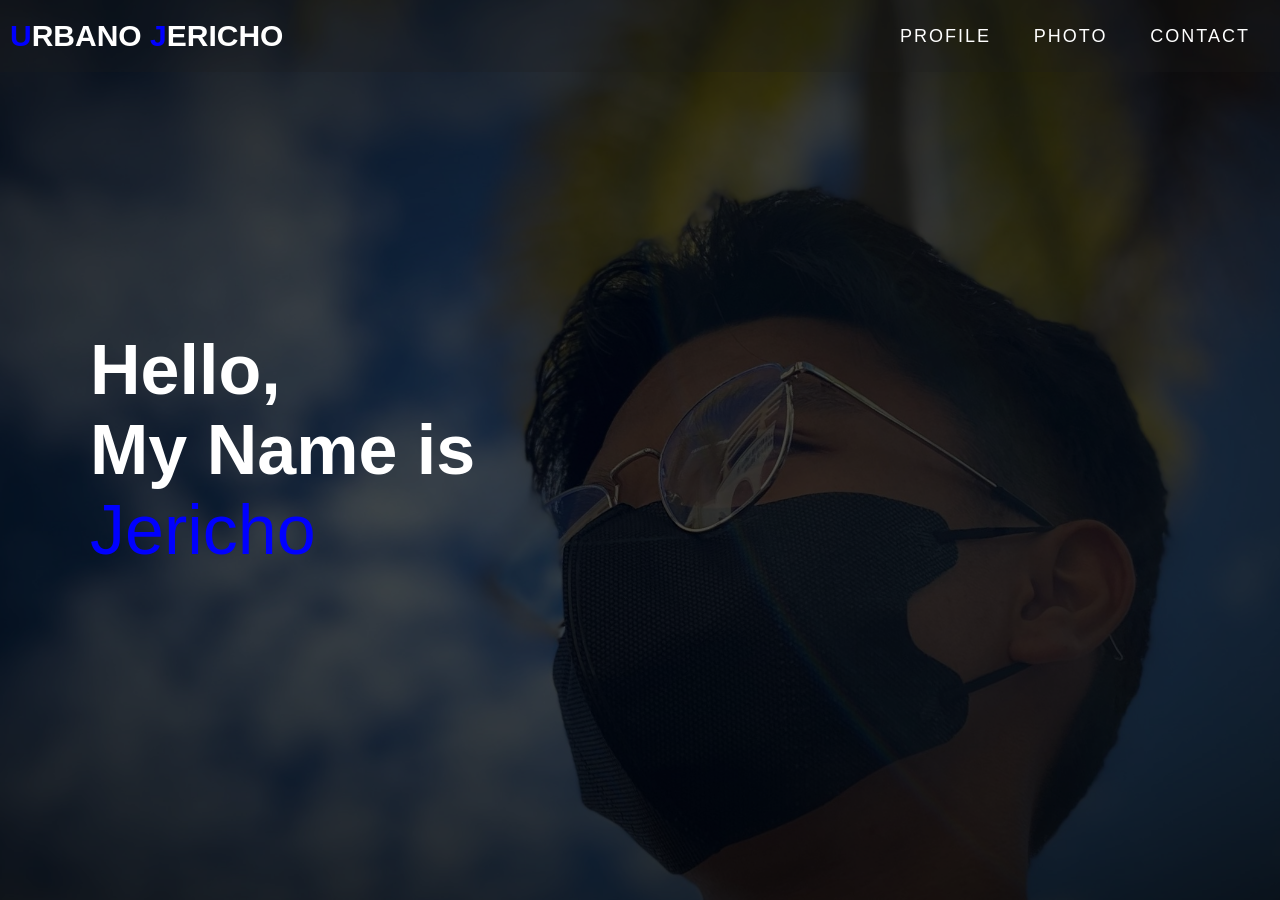
<file: index.html>
<!DOCTYPE html>
<html lang="en">

<head>
  <meta charset="UTF-8">
  <meta name="viewport" content="width=device-width, initial-scale=1.0">
  <link rel="stylesheet" href="style.css">
  <link rel="icon" href="./img/logo.png" type="image/x-icon">
  <title>Home|Jericho</title>
</head>
<body>
  <section id="header">
    <div class="header container">
      <div class="nav-bar">
        <div class="brand">
          <a href="#hero">
            <h1><span>U</span>rbano <span>J</span>ericho</h1>
          </a>
        </div>
        <div class="nav-list">
          <div class="hamburger">
            <div class="bar"></div>
          </div>
          <ul>
            <li><a href="./profile.html" data-after="Profile">Profile</a></li>
            <li><a href="./photo.html" data-after="Photo">Photo</a></li>
            <li><a href="./contact.html" data-after="Contact">Contact</a></li>
          </ul>
        </div>
      </div>
    </div>
  </section>
  <section id="hero">
    <div class="hero container">
      <div>
        <h1>Hello, <span></span></h1>
        <h1>My Name is <span></span></h1>
        <h1>Jericho <span></span></h1>
     </div>
    </div>
  </section>
  <script src="./app.js"></script> 
  </body>
</html>
</file>
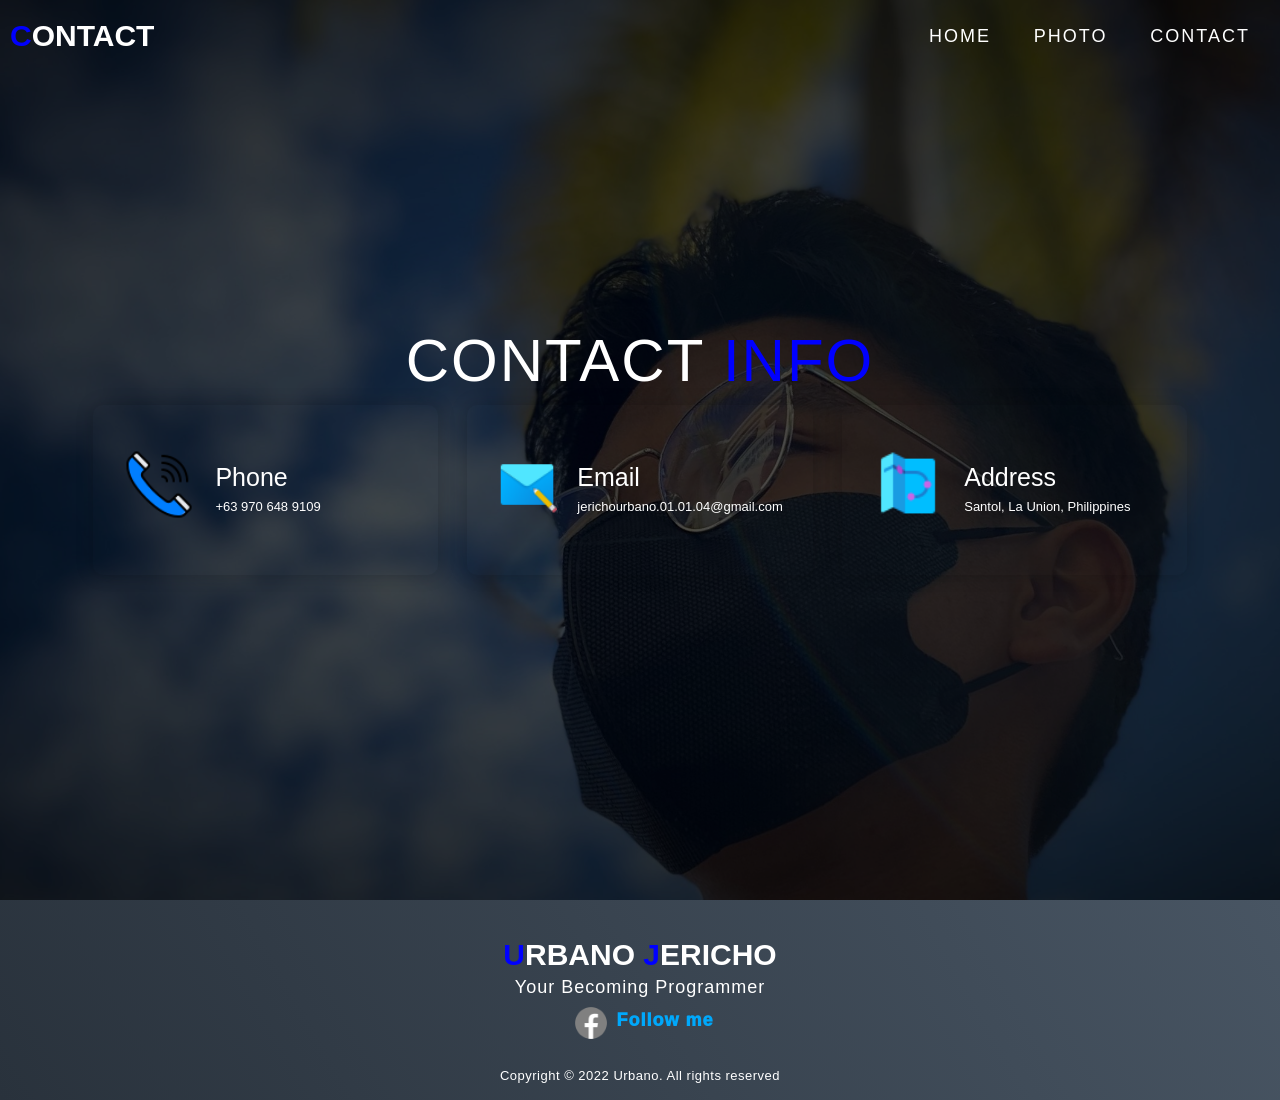
<file: contact.html>
<!DOCTYPE html>
<html lang="en">

<head>
  <meta charset="UTF-8">
  <meta name="viewport" content="width=device-width, initial-scale=1.0">
  <link rel="stylesheet" href="style.css">
  <link rel="icon" href="./img/logo.jpg" type="image/x-icon">
  <title>Contact|Jericho</title>
</head>
<body>
  <section id="header">
    <div class="header container">
      <div class="nav-bar">
        <div class="brand">
          <a href="#home">
            <h1><span>C</span>ontact</h1>
          </a>
        </div>
        <div class="nav-list">
          <div class="hamburger">
            <div class="bar"></div>
          </div>
          <ul>
            <li><a href="./index.html" data-after="Home">Home</a></li>
            <li><a href="./photo.html" data-after="Photo">Photo</a></li>
            <li><a href="./contact.html" data-after="Contact">Contact</a></li>
          </ul>
        </div>
      </div>
    </div>
  </section>
  <section id="contact">
    <div class="contact container">
      <div>
        <h1 class="section-title">Contact <span>info</span></h1>
      </div>
      <div class="contact-items">
        <div class="contact-item">
          <div class="icon"><img src="./img/icons/icons8-phone-call-64.png" /></div>
          <div class="contact-info">
            <h1>Phone</h1>
            <h2>+63 970 648 9109</h2>
          </div>
        </div>
        <div class="contact-item">
          <div class="icon"><img src="./img/icons/icons8-composing-mail-48.png" /></div>
          <div class="contact-info">
            <h1>Email</h1>
            <h2>jerichourbano.01.01.04@gmail.com</h2>
          </div>
        </div>
        <div class="contact-item">
          <div class="icon"><img src="./img/icons/icons8-waypoint-map-48.png" /></div>
          <div class="contact-info">
            <h1>Address</h1>
            <h2>Santol, La Union, Philippines</h2>
          </div>
        </div>
      </div>
    </div>
  </section>
  <section id="footer">
    <div class="footer container">
      <div class="brand">
        <h1><span>U</span>rbano <span>J</span>ericho</h1>
      </div>
      <h2>Your Becoming Programmer</h2>
      <div class="social-icon">
        <div class="social-item">
          <a href="https://www.facebook.com/echong.urbano?mibextid=ZbWKwL"><img src="./img/icons/icons8-facebook-48.png" /></a></div>
          <a href="https://www.facebook.com/echong.urbano?mibextid=ZbWKwL"><h3>Follow me</h3></a> 
        </div>
    <div>
      <p>Copyright © 2022 Urbano. All rights reserved</p>
    </div>
  </section>
 <script src="./app.js"></script> 
 </body>
</html>
</file>
<file: style.css>
@import url('https://fonts.googleapis.com/css2?family=Roboto:wght@100;300;400;500;700;900&display=swap');
* {
	padding: 0;
	margin: 0;
	box-sizing: border-box;
}
html {
	font-size: 10px;
	font-family: 'Montserrat', sans-serif;
	scroll-behavior: smooth;
}
a {
	text-decoration: none;
}
.container {
	min-height: 100vh;
	width: 100%;
	display: flex;
	align-items: center;
	justify-content: center;
}
img {
	height: 100%;
	width: 100%;
	object-fit: cover;
}
p {
	color: black;
	font-size: 1.4rem;
	margin-top: 5px;
	line-height: 2.5rem;
	font-weight: 300;
	letter-spacing: 0.05rem;
}
.section-title {
	font-size: 4rem;
	font-weight: 300;
	color: black;
	margin-bottom: 10px;
	text-transform: uppercase;
	letter-spacing: 0.2rem;
	text-align: center;
}
.section-title span {
	color: blue;
}

.cta {
	display: inline-block;
	padding: 10px 30px;
	color: white;
	background-color: transparent;
	border: 2px solid b;
	font-size: 2rem;
	text-transform: uppercase;
	letter-spacing: 0.1rem;
	margin-top: 30px;
	transition: 0.3s ease;
	transition-property: background-color, color;
}
.cta:hover {
	color: white;
	background-color: blue;
}
.brand h1 {
	font-size: 3rem;
	text-transform: uppercase;
	color: white;
}
.brand h1 span {
	color: blue;
}
#header {
	position: fixed;
	z-index: 1000;
	left: 0;
	top: 0;
	width: 100vw;
	height: auto;
}
#header .header {
	min-height: 8vh;
	background-color: rgba(31, 30, 30, 0.24);
	transition: 0.3s ease background-color;
}
#header .nav-bar {
	display: flex;
	align-items: center;
	justify-content: space-between;
	width: 100%;
	height: 100%;
	max-width: 1300px;
	padding: 0 10px;
}
#header .nav-list ul {
	list-style: none;
	position: absolute;
	background-color: rgb(31, 30, 30);
	width: 100vw;
	height: 100vh;
	left: 100%;
	top: 0;
	display: flex;
	flex-direction: column;
	justify-content: center;
	align-items: center;
	z-index: 1;
	overflow-x: hidden;
	transition: 0.5s ease left;
}
#header .nav-list ul.active {
	left: 0%;
}
#header .nav-list ul a {
	font-size: 2.5rem;
	font-weight: 500;
	letter-spacing: 0.2rem;
	text-decoration: none;
	color:white;
	text-transform: uppercase;
	padding: 20px;
	display: block;
}
#header .nav-list ul a::after {
	content: attr(data-after);
	position: absolute;
	top: 50%;
	left: 50%;
	transform: translate(-50%, -50%) scale(0);
	color: rgba(240, 248, 255, 0.021);
	font-size: 13rem;
	letter-spacing: 50px;
	z-index: -1;
	transition: 0.3s ease letter-spacing;
}
#header .nav-list ul li:hover a::after {
	transform: translate(-50%, -50%) scale(1);
	letter-spacing: initial;
}
#header .nav-list ul li:hover a {
	color: blue;
}
#header .hamburger {
	height: 60px;
	width: 60px;
	display: inline-block;
	border: 3px solid white;
	border-radius: 50%;
	position: relative;
	display: flex;
	align-items: center;
	justify-content: center;
	z-index: 100;
	cursor: pointer;
	transform: scale(0.8);
	margin-right: 20px;
}
#header .hamburger:after {
	position: absolute;
	content: '';
	height: 100%;
	width: 100%;
	border-radius: 50%;
	border: 3px solid white;
	animation: hamburger_puls 1s ease infinite;
}
#header .hamburger .bar {
	height: 2px;
	width: 30px;
	position: relative;
	background-color: white;
	z-index: -1;
}
#header .hamburger .bar::after,
#header .hamburger .bar::before {
	content: '';
	position: absolute;
	height: 100%;
	width: 100%;
	left: 0;
	background-color: white;
	transition: 0.3s ease;
	transition-property: top, bottom;
}
#header .hamburger .bar::after {
	top: 8px;
}
#header .hamburger .bar::before {
	bottom: 8px;
}
#header .hamburger.active .bar::before {
	bottom: 0;
}
#header .hamburger.active .bar::after {
	top: 0;
}
#hero {
	background-image: url(./img/background.jpg);
	background-size: cover;
	background-position: top center;
	position: relative;
	z-index: 1;
}
#hero::after {
	content: '';
	position: absolute;
	left: 0;
	top: 0;
	height: 100%;
	width: 100%;
	background-color: black;
	opacity: 0.7;
	z-index: -1;
}
#hero .hero {
	max-width: 1200px;
	margin: 0 auto;
	padding: 0 50px;
	justify-content: flex-start;
}
#hero h1 {
	display: block;
	width: fit-content;
	font-size: 4rem;
	position: relative;
	color: transparent;
	animation: text_reveal 0.5s ease forwards;
	animation-delay: 1s;
}
#hero h1:nth-child(1) {
	animation-delay: 1s;
}
#hero h1:nth-child(2) {
	animation-delay: 2s;
}
#hero h1:nth-child(3) {
	animation: text_reveal_name 0.5s ease forwards;
	animation-delay: 3s;
}
#hero h1 span {
	position: absolute;
	top: 0;
	left: 0;
	height: 100%;
	width: 0;
	background-color:blue;
	animation: text_reveal_box 1s ease;
	animation-delay: 0.5s;
}
#hero h1:nth-child(1) span {
	animation-delay: 0.5s;
}
#hero h1:nth-child(2) span {
	animation-delay: 1.5s;
}
#hero h1:nth-child(3) span {
	animation-delay: 2.5s;
}
#about {
	background-image: url(./img/background.jpg);
	background-size: cover;
	background-position: top center;
	position: relative;
	z-index: 1;
}
#about::after {
	content: '';
	position: absolute;
	left: 0;
	top: 0;
	height: 100%;
	width: 100%;
	background-color: black;
	opacity: 0.7;
	z-index: -1;
}
#about .about {
	flex-direction: column-reverse;
	text-align: center;
	max-width: 1200px;
	margin: 0 auto;
	padding: 100px 20px;
}
#about .col-left {
	width: 250px;
	height: 360px;
}
#about .col-right {
	width: 100%;
}
#about .col-right h2 {
	font-size: 1.8rem;
	font-weight: 500;
	letter-spacing: 0.2rem;
	margin-bottom: 10px;
	color: white;
}
#about .col-right p {
	margin-bottom: 5px;
	color: white;
}
#about .col-left .about-img {
	height: 100%;
	width: 100%;
	position: relative;
	border: 10px solid ;
}
#about .col-left .about-img::after {
	content: '';
	position: absolute;
	left: -33px;
	top: 19px;
	height: 98%;
	width: 98%;
	border: 7px solid blue;
	z-index: -1;
}
#photos {
	background-image: url(./img/background2.jpg);
	background-size: cover;
	background-position: top center;
	position: relative;
	z-index: 1;
}
#photos::after {
	content: '';
	position: absolute;
	left: 0;
	top: 0;
	height: 100%;
	width: 100%;
	background-color: black;
	opacity: 0.7;
	z-index: -1;
}
#photos .photos {
	flex-direction: column;
	max-width: 1200px;
	margin: 0 auto;
	padding: 100px 0;
}
#photos .photos-header h1 {
	margin-bottom: 50px;
	color: white;
}
#photos .all-photos {
	display: flex;
	align-items: center;
	justify-content: center;
	flex-direction: column;
}
#photos .photo-item {
	display: flex;
	align-items: center;
	justify-content: center;
	flex-direction: column;
	width: 80%;
	margin: 20px auto;
	overflow: hidden;
	border-radius: 10px;
}
#photos .photo-info {
	padding: 30px;
	flex-basis: 50%;
	height: 100%;
	display: flex;
	align-items: flex-start;
	justify-content: center;
	flex-direction: column;
	background-image: linear-gradient(60deg, #29323c 0%, #485563 100%);
	color: white;
}
#photos .photo-info h1 {
	font-size: 4rem;
	font-weight: 500;
}
#photos .photo-info h2 {
	font-size: 1.8rem;
	font-weight: 500;
	margin-top: 10px;
}
#photos .photo-info p {
	color: white;
}
#photos .photo-img {
	flex-basis: 50%;
	height: 300px;
	overflow: hidden;
	position: relative;
}
#photos .photo-img:after {
	content: '';
	position: absolute;
	left: 0;
	top: 0;
	height: 100%;
	width: 100%;
	background-image: linear-gradient(60deg, #29323c 0%, #485563 100%);
	opacity: 0.7;
}
#photos .photo-img img {
	transition: 0.3s ease transform;
}
#photos .photo-item:hover .photo-img img {
	transform: scale(1.1);
}
#contact {
	background-image: url(./img/background.jpg);
	background-size: cover;
	background-position: top center;
	position: relative;
	z-index: 1;
}
#contact::after {
	content: '';
	position: absolute;
	left: 0;
	top: 0;
	height: 100%;
	width: 100%;
	background-color: black;
	opacity: 0.7;
	z-index: -1;
}
#contact .contact {
	flex-direction: column;
	max-width: 1200px;
	margin: 0 auto;
	width: 90%;
}
#contact .contact-items {
	width: 100%;
}
#contact .contact-item {
	width: 80%;
	padding: 20px;
	text-align: center;
	border-radius: 10px;
	padding: 30px;
	margin: 30px;
	display: flex;
	justify-content: center;
	align-items: center;
	flex-direction: column;
	box-shadow: 0px 0px 18px 0 #0000002c;
	transition: 0.3s ease box-shadow;
}
#contact .contact-item:hover {
	box-shadow: 0px 0px 5px 0 #0000002c;
}
#contact .icon {
	width: 70px;
	margin: 0 auto;
	margin-bottom: 10px;
}
#contact .contact-info h1 {
	font-size: 2.5rem;
	font-weight: 500;
	margin-bottom: 5px;
}
#contact .contact-info h2 {
	font-size: 1.3rem;
	line-height: 2rem;
	font-weight: 500;
}
#footer {
	background-image: linear-gradient(60deg, #29323c 0%, #485563 100%);
}
#footer .footer {
	min-height: 200px;
	flex-direction: column;
	padding-top: 35px;
	padding-bottom: 10px;
}
#footer h2 {
	color: white;
	font-weight: 500;
	font-size: 1.8rem;
	letter-spacing: 0.1rem;
	margin-top: 5px;
	margin-bottom: 5px;
}
#footer .social-icon {
	display: flex;
	margin-bottom: 15px;
}
#footer .social-item {
	height: 40px;
	width: 40px;
	margin: 0 5px;
}
#footer .social-item img {
	filter: grayscale(1);
	transition: 0.3s ease filter;
}
#footer .social-item:hover img {
	filter: grayscale(0);
}
#footer h3 {
	color: rgb(0, 168, 251);
	font-weight: 1000;
	font-size: 1.8rem;
	letter-spacing: 0.1rem;
	margin-top: 7px;
	margin-bottom: 2px;
}
#footer p {
	color: white;
	font-size: 1.3rem;
}
@keyframes hamburger_puls {
	0% {
		opacity: 1;
		transform: scale(1);
	}
	100% {
		opacity: 0;
		transform: scale(1.4);
	}
}
@keyframes text_reveal_box {
	50% {
		width: 100%;
		left: 0;
	}
	100% {
		width: 0;
		left: 100%;
	}
}
@keyframes text_reveal {
	100% {
		color: white;
	}
}
@keyframes text_reveal_name {
	100% {
		color: blue;
		font-weight: 500;
	}
}
@media only screen and (min-width: 768px) {
	.cta {
		font-size: 2.5rem;
		padding: 20px 60px;
	}
	h1.section-title {
		font-size: 6rem;
	}
	#hero h1 {
		font-size: 7rem;
	}
	#services .service-bottom .service-item {
		flex-basis: 45%;
		margin: 2.5%;
	}
	#photos .photo-item {
		flex-direction: row;
	}
	#photos .photo-item:nth-child(even) {
		flex-direction: row-reverse;
	}
	#photos .photo-item {
		height: 400px;
		margin: 0;
		width: 100%;
		border-radius: 0;
	}
	#photos .all-photos .photo-info {
		height: 100%;
	}
	#photos .all-photos .photo-img {
		height: 100%;
	}
	#about .about {
		flex-direction: row;
	}
	#about .col-left {
		width: 600px;
		height: 400px;
		padding-left: 60px;
	}
	#about .about .col-left .about-img::after {
		left: -45px;
		top: 34px;
		height: 98%;
		width: 98%;
		border: 10px solid blue;
	}
	#about .col-right {
		text-align: left;
		padding: 30px;
	}
	#about .col-right h1 {
		text-align: left;
		color: white;
	}
	#contact .contact {
		flex-direction: column;
		padding: 100px 0;
		align-items: center;
		justify-content: center;
		min-width: 20vh;
	}
	#contact .contact h1 {
		color: white;
	}
	#contact .contact-items {
		width: 100%;
		display: flex;
		flex-direction: row;
		justify-content: space-evenly;
		margin: 0;
	}
	#contact .contact-item {
		width: 30%;
		margin: 0;
		flex-direction: row;
	}
	#contact .contact-item .icon {
		height: 100px;
		width: 100px;
	}
	#contact .contact-item .icon img {
		object-fit: contain;
	}
	#contact .contact-item .contact-info {
		width: 100%;
		text-align: left;
		padding-left: 20px;
		color: white;
	}
}
@media only screen and (min-width: 1200px) {
	#header .hamburger {
		display: none;
	}
	#header .nav-list ul {
		position: initial;
		display: block;
		height: auto;
		width: fit-content;
		background-color: transparent;
	}
	#header .nav-list ul li {
		display: inline-block;
	}
	#header .nav-list ul li a {
		font-size: 1.8rem;
	}
	#header .nav-list ul a:after {
		display: none;
	}
	#services .service-bottom .service-item {
		flex-basis: 22%;
		margin: 1.5%;
	}
}
</file>
